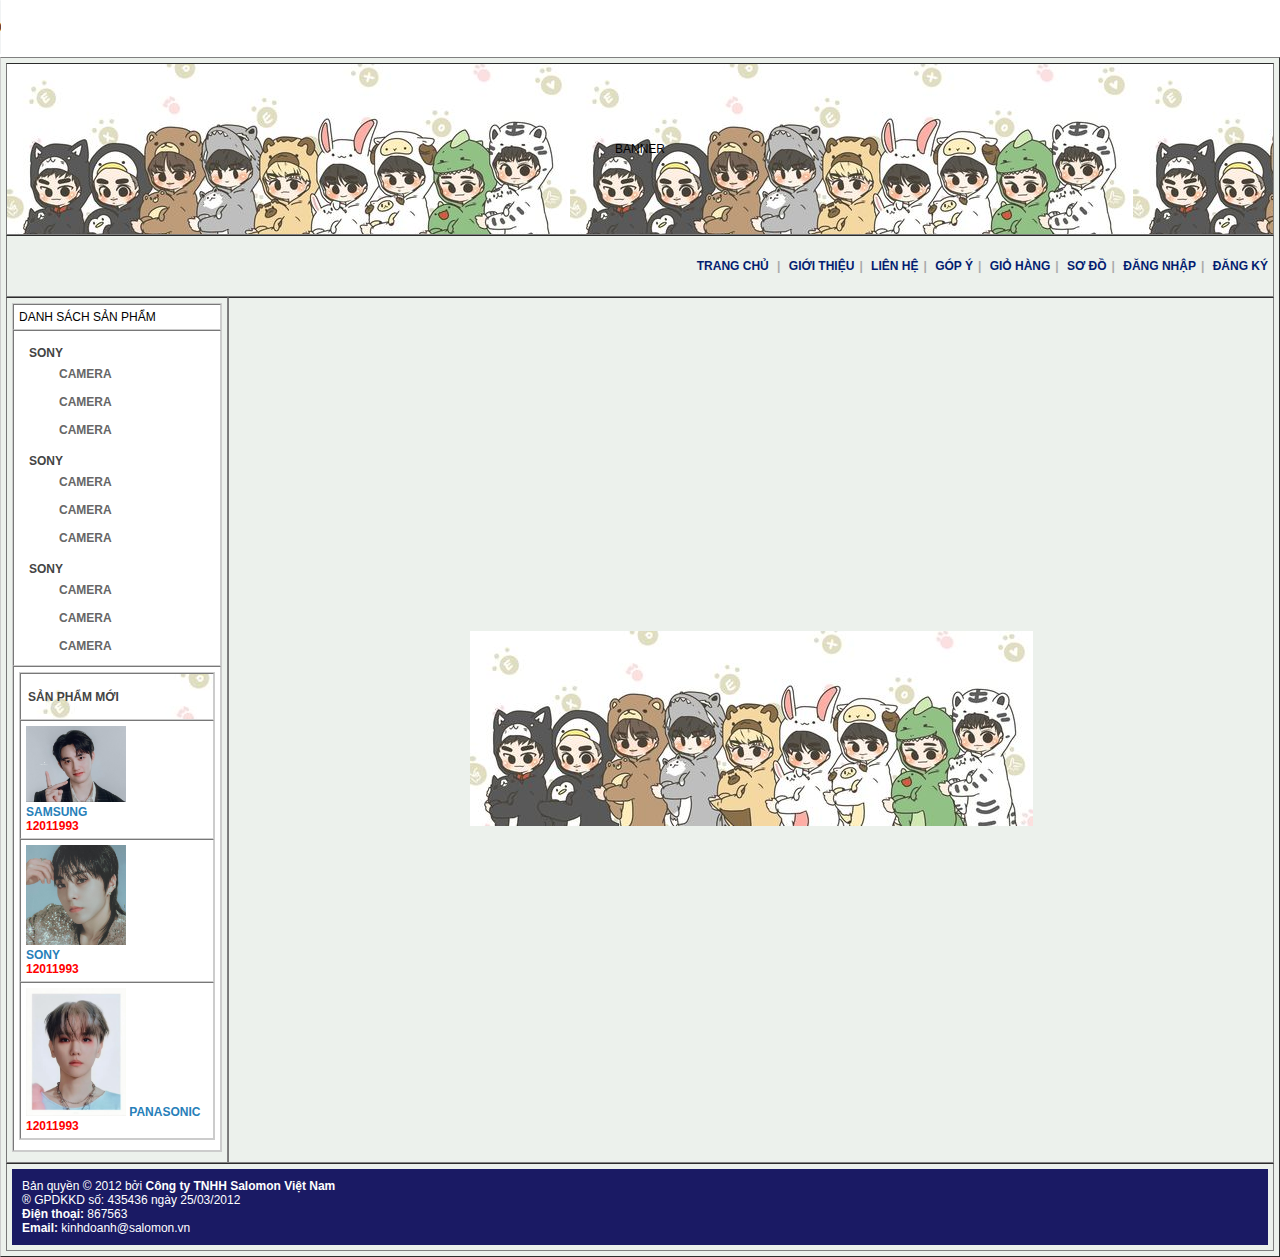
<file: index.html>
<!DOCTYPE html>
<html lang="en">
<head>
    <meta charset="UTF-8">
    <meta http-equiv="X-UA-Compatible" content="IE=edge">
    <meta name="viewport" content="width=device-width, initial-scale=1.0">
    <link rel="stylesheet" href="style.css">
    <title>SALOMON</title>
</head>
<body>
    <audio src="/video/5450721225782.mp3" controls>
        <p>If you are reading this, it is because your browser does not support the audio element.</p>
    </audio>
    <table width="100%" align="center" border="1" cellspacing="0" cellpadding="5" id="skin-container">
        <tr>
            <td colspan="2" align="center" height="180px" valign="middle" id="skin-banner"> BANNER</td>
        </tr>
        <tr>
            <td colspan="2" align="center" height="30" valign="middle" id="skin-menu-ngang">
                <a href="./index.html">TRANG CHỦ</a> <span class="ngan_cach">|</span>
                <a href="/lichsuphattrienn.html">GIỚI THIỆU</a><span class="ngan_cach">|</span>
                <a href="/lienhe.html">LIÊN HỆ</a><span class="ngan_cach">|</span>
                <a href="/gopy.html">GÓP Ý</a><span class="ngan_cach">|</span>
                <a href="./giohang.html">GIỎ HÀNG</a><span class="ngan_cach">|</span>
                <a href="/sodo.html">SƠ ĐỒ</a><span class="ngan_cach">|</span>
                <a href="/dangnhap.html">ĐĂNG NHẬP</a><span class="ngan_cach">|</span>
                <a href="./dangky.html">ĐĂNG KÝ</a>
            </td>
        </tr>
        <tr>
            <td align="center" height="44" valign="top" id="skin-menu-left" width="210PX">
                <table width="210px" border="1" cellpadding="5" cellspacing="0" class="table_container">
                    <tr>
                        <td id="header">DANH SÁCH SẢN PHẨM</td>
                    </tr>
                    <tr>
                        <td valign="top">
                            <ul class="left-menu">
                                <li class="lv1">
                                    <a href="./danhsachsanpham.html">SONY</a>
                                    <ul>
                                        <li class="lv2">
                                            <a href="./danhsachsanpham.html">CAMERA</a>
                                        </li>
                                        <li class="lv2">
                                            <a href="./danhsachsanpham.html">CAMERA</a>
                                        </li>
                                        <li class="lv2">
                                            <a href="./danhsachsanpham.html">CAMERA</a>
                                        </li>
                                    </ul>
                                </li>
                                <li class="lv1">
                                    <a href="./danhsachsanpham.html">SONY</a>
                                    <ul>
                                        <li class="lv2">
                                            <a href="./danhsachsanpham.html">CAMERA</a>
                                        </li>
                                        <li class="lv2">
                                            <a href="./danhsachsanpham.html">CAMERA</a>
                                        </li>
                                        <li class="lv2">
                                            <a href="./danhsachsanpham.html">CAMERA</a>
                                        </li>
                                    </ul>
                                </li>
                                <li class="lv1">
                                    <a href="./danhsachsanpham.html">SONY</a>
                                    <ul>
                                        <li class="lv2">
                                            <a href="./danhsachsanpham.html">CAMERA</a>
                                        </li>
                                        <li class="lv2">
                                            <a href="./danhsachsanpham.html">CAMERA</a>
                                        </li>
                                        <li class="lv2">
                                            <a href="./danhsachsanpham.html">CAMERA</a>
                                        </li>
                                    </ul>
                                </li>
                            </ul>
                        </td>
                    </tr>
                    <tr>
                        <td id="skin-left">
                            <table width="100%" border="1" cellspacing="0" cellpadding="5" class="table_container" >
                                <tr>
                                    <td class="header">SẢN PHẨM MỚI</td>
                                </tr>
                                <tr>
                                    <td class="dsanpham">
                                        <img src="./product-image/1.jpg" alt="" width="100px" > <br>
                                        <span class="tensanpham">SAMSUNG</span><br>
                                        <span class="gia">12011993</span>
                                    </td>
                                </tr>
                                <tr>
                                    <td class="dsanpham">
                                        <img src="./product-image/2.jpg" alt="" width="100px"><br>
                                        <span class="tensanpham">SONY</span><br>
                                        <span class="gia">12011993</span>
                                    </td>
                                </tr>
                                <tr>
                                    <td class="dsanpham">
                                        <img src="./product-image/3.jpg" alt="" width="100px">
                                        <span class="tensanpham">PANASONIC</span><br>
                                        <span class="gia">12011993</span>
                                    </td>
                                </tr>
                            </table>
                        </td>
                    </tr>
                </table>
            </td> 
            <td width="776px" align="center" id="skin-content" valign="center"><img src="./image/noi_dung.jpg" alt=""></td>
        </tr>
        <tr>
            <td colspan="2" align="left" id="skin-footer">
                <p>
                    Bản quyền &copy; 2012 bởi <strong>Công ty TNHH Salomon Việt Nam</strong><br>
                    &reg; GPDKKD số: 435436 ngày 25/03/2012 <br>
                    <strong>Điện thoại: </strong> 867563 <br>
                    <strong>Email: </strong>kinhdoanh@salomon.vn
                </p>
            </td>
        </tr>
    </table>
</body>
</html>
</file>
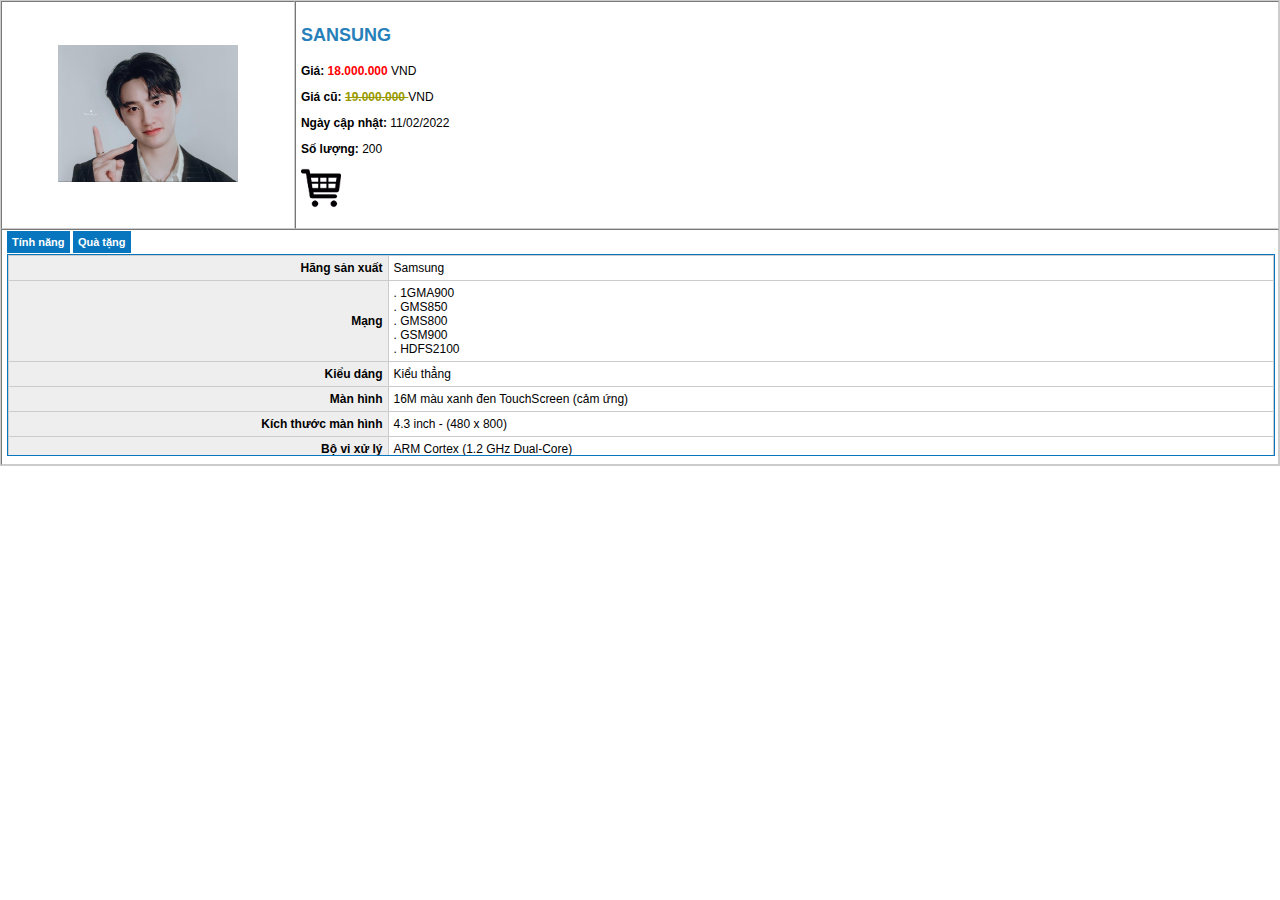
<file: chitietsanpham.html>
<!DOCTYPE html>
<html lang="en">
<head>
    <meta charset="UTF-8">
    <meta name="viewport" content="width=device-width, initial-scale=1.0">
    <title>Chi tiết sản phẩm</title>
    <link rel="stylesheet" href="style.css">
</head>
<body>
    <table width="100%" border="1" cellspacing="0" cellpadding="5" class="table_container">
        <tr>
            <td width="23%" align="center">
                <img src="./product-image/1.jpg" alt="" width="180">
            </td>
            <td>
                <p class="tensp_lon"><strong>SANSUNG</strong></p>
                <p><strong>Giá: </strong>
                <span class="gia">18.000.000 </span>VND</p>
                <p><strong>Giá cũ: </strong><span class="gia_cu">19.000.000 </span>VND</p>
                <p><strong>Ngày cập nhật: </strong>11/02/2022</p>
                <p><strong>Số lượng: </strong>200</p>
                <p><img src="/image/images.png" alt="" width="40"></p>
            </td>
        </tr>
        <tr>
            <td colspan="2">
                <a href="/tinhnang.html" target="frmchitiet" class="lk_tinhnang">Tính năng</a>
                <a href="/quatang.html" target="frmchitiet" class="lk_tinhnang">Quà tặng</a>
                <iframe src="/tinhnang.html" frameborder="0" name="frmchitiet" width="100%" 
                height="200px" class="frame"></iframe>
            </td>
        </tr>
    </table>
</body>
</html>
</file>
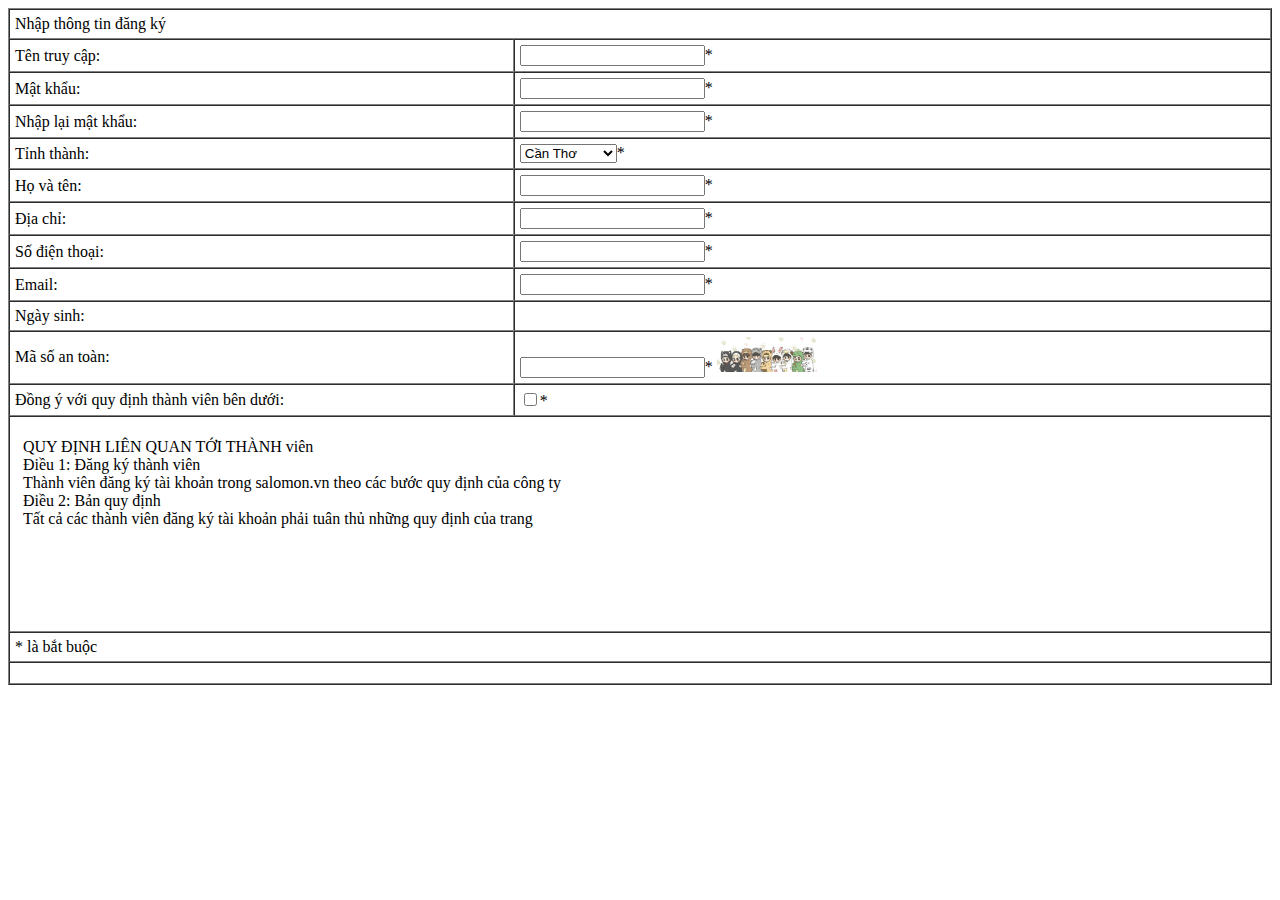
<file: dangky.html>
<!DOCTYPE html>
<html lang="en">
<head>
    <meta charset="UTF-8">
    <meta name="viewport" content="width=device-width, initial-scale=1.0">
    <title>Đăng ký</title>
</head>
<body>
    <form action="" name="frmnhaplieu" id="frmnhaplieu" method="post">
        <table border="1" width="100%" cellspacing="0" cellpadding="5" align="center">
            <tr>
                <td colspan="2">Nhập thông tin đăng ký</td>
            </tr>
            <tr>
                <td width="40%">Tên truy cập:</td>
                <td>
                    <input type="text" name="txdangnhap" id="txdangnhap" maxlength="50">*
                </td>
            </tr>
            <tr>
                <td>Mật khẩu:</td>
                <td>
                    <input type="password" name="txpw" id="txpw" maxlength="100">*
                </td>
            </tr>
            <tr>
                <td>Nhập lại mật khẩu:</td>
                <td><input type="password" name="txpw2" id="txpw2" maxlength="100">*</td>
            </tr>
            <tr>
                <td>Tỉnh thành:</td>
                <td>
                    <select name="select" id="select">
                        <option value="CT">Cần Thơ</option>
                        <option value="HCM">Hồ Chí Minh</option>
                        <option value="...">...</option>
                    </select>*
                </td>
            </tr>
            <tr>
                <td>Họ và tên:</td>
                <td>
                    <input type="text" name="txhovaten" id="txhovaten" maxlength="100">*
                </td>
            </tr>
            <tr>
                <td>Địa chỉ:</td>
                <td>
                    <input type="text" name="txdiachi" id="txdiachi" maxlength="255">*
                </td>
            </tr>
            <tr>
                <td>Số điện thoại:</td>
                <td>
                    <input type="text" name="txsdt" id="txsdt" maxlength="20">*
                </td>
            </tr>
            <tr>
                <td>Email:</td>
                <td>
                    <input type="email" name="email" id="email" maxlength="100">*
                </td>
            </tr>
            <tr>
                <td>Ngày sinh:</td>
                <td>&nbsp;</td>
            </tr>
            <tr>
                <td>Mã số an toàn:</td>
                <td>
                    <input type="text" name="msat" id="msan" maxlength="100">*
                    <img src="./image/noi_dung.jpg" alt="" width="100">
                </td>
            </tr>
            <tr>
                <td>Đồng ý với quy định thành viên bên dưới:</td>
                <td>
                    <input type="checkbox" name="ck" id="ck" value="1">*
                </td>
            </tr>
            <tr>
                <td colspan="2">
                    <iframe src="/quydinhthanhvien.html" frameborder="0" width="100%" height="200px"></iframe>
                </td>
            </tr>
            <tr>
                <td colspan="2">* là bắt buộc</td>
            </tr>
            <tr>
                <td height="10px" colspan="2"></td>
            </tr>
        </table>
    </form>
</body>
</html>
</file>
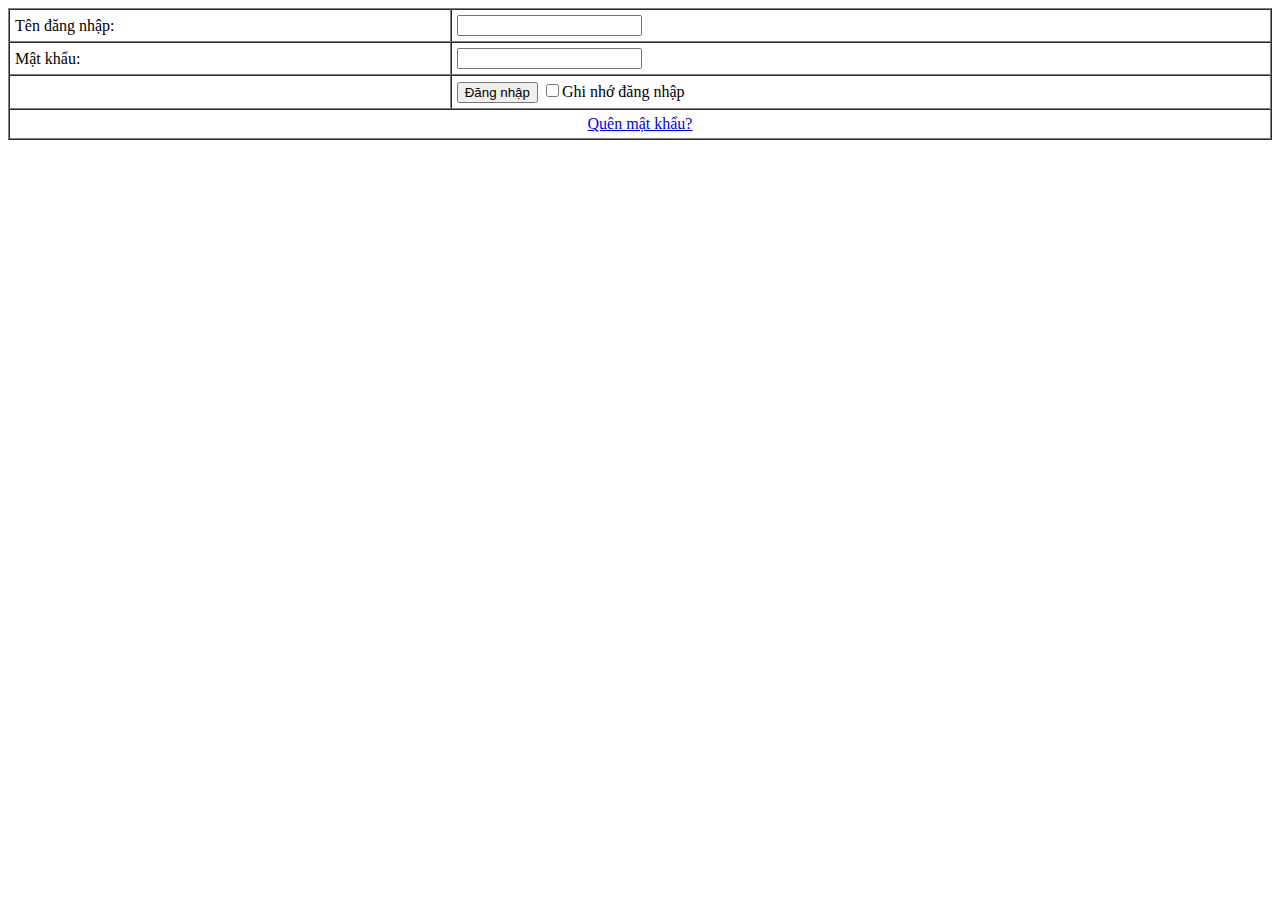
<file: dangnhap.html>
<!DOCTYPE html>
<html lang="en">
<head>
    <meta charset="UTF-8">
    <meta name="viewport" content="width=device-width, initial-scale=1.0">
    <title>Đăng nhập</title>
    <script src="./script.js"></script>
</head>
<body>
    <form action="" method="post" id="frmnhaplieu" name="frmnhaplieu">
        <table border="1" width="100%" cellspacing="0" cellpadding="5">
            <tr>
                <td width="35%">Tên đăng nhập:</td>
                <td><input type="text" name="txusername" id="txusername"></td>
            </tr>
            <tr>
                <td>Mật khẩu:</td>
                <td><input type="password" name="txpassw" id="txpassw">
                </td>
            </tr>
            <tr>
                <td>&nbsp;</td>
                <td>
                    <input type="submit" value="Đăng nhập" name="btnlogn" id="btnlogin" onclick="login()">
                    <input type="checkbox" name="ckremember" id="ckremember" value="1">Ghi nhớ đăng nhập
                </td>
            </tr>
            <tr>
                <td colspan="2" align="center"><a href="#">Quên mật khẩu?</a></td>
            </tr>
        </table>
    </form>
</body>
</html>
</file>
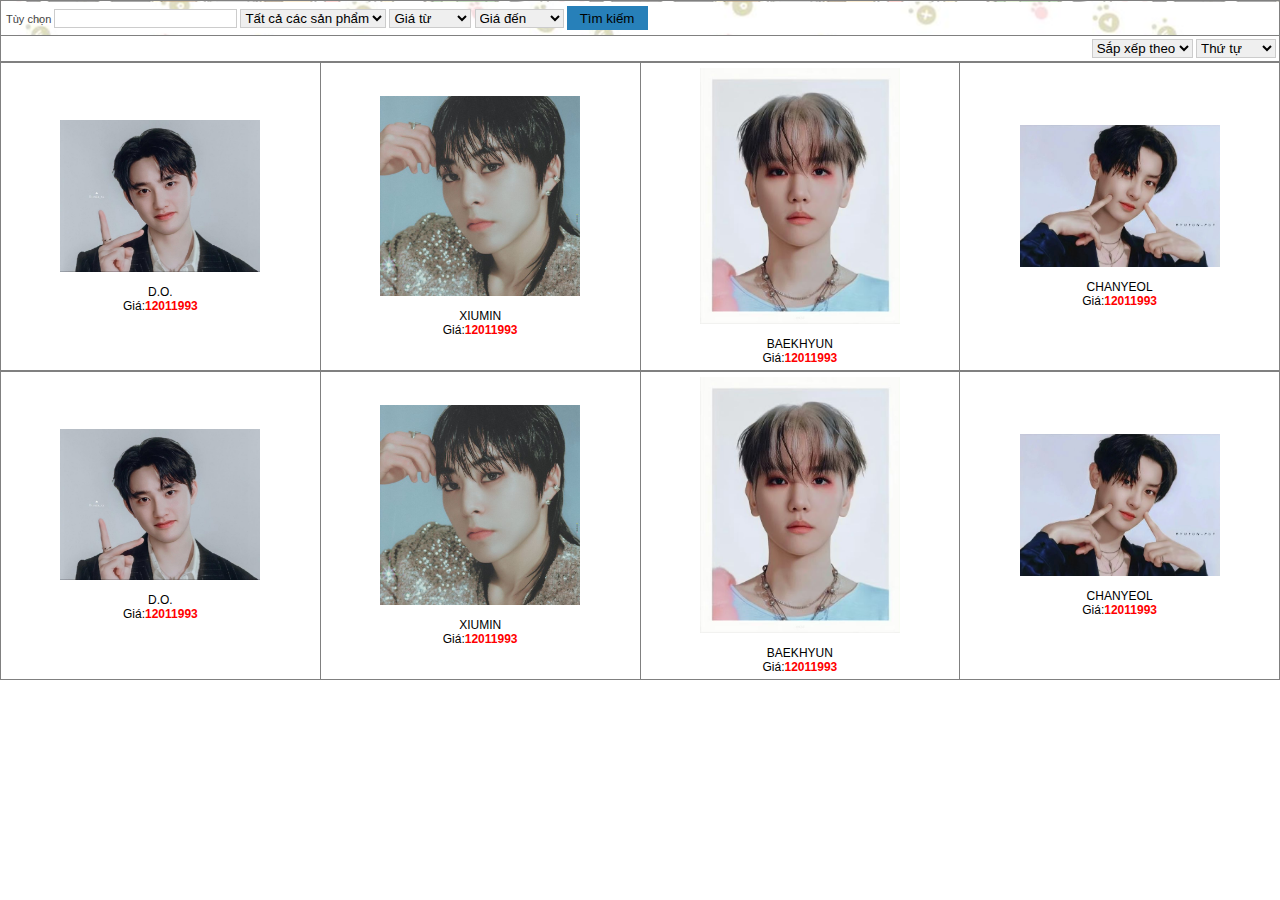
<file: danhsachsanpham.html>
<!DOCTYPE html>
<html lang="en">
<head>
    <meta charset="UTF-8">
    <meta name="viewport" content="width=device-width, initial-scale=1.0">
    <title>Danh sách sản phẩm</title>
    <link rel="stylesheet" href="style.css">
    <script src="./script.js"></script>
</head>
<body>
    <table border="1" cellpadding="5" cellspacing="0" width="100%" class="table_sp">
        <tr>
            <td class="tim_kiem" colspan="" rowspan="">
                <form action="" method="post" name="ifrnhaplieu" id="frmnhaplieu">
                    Tùy chọn <input type="text" name="txt_tuychon" id="txt_tuychon">
                    <select name="sl_hang" id="sl_hang">
                        <option>Tất cả các sản phẩm</option>
                        <option value="do">D.O.</option>
                        <option value="chen">Chen</option>
                        <option value="baek">BAEKHYUN</option>
                        <option value="chan">CHANYEOL</option>
                    </select>
                    <select name="gia_tu" id="gia_tu">
                        <option>Giá từ</option>
                        <option value="3">3.000.000</option>
                        <option value="5">5.000.000</option>
                        <option value="7">7.000.000</option>
                    </select>
                    <select name="gia_den" id="gia_den">
                        <option>Giá đến</option>
                        <option value="6">6.000.000</option>
                        <option value="9">9.000.000</option>
                        <option value="10">10.000.000</option>
                    </select>
                    <input type="submit" value="Tìm kiếm" name="btn_search" id="btn_search" class="btn_search" onclick="search()">
                </form>
            </td>
        </tr>
        <tr>
            <td colspan="4" class="sap_xep">
                <form action="" id="form2" name="form2" method="post">
                    <select name="sap_xep_theo" id="">
                        <option>Sắp xếp theo</option>
                        <option value="gia">Giá</option>
                        <option value="ten">Tên</option>
                        <option value="nhasx">Nhà sản xuất</option>
                    </select>
                    <select name="thu_tu" id="">
                        <option>Thứ tự</option>
                        <option value="tang">Tăng dần</option>
                        <option value="giam">Giảm dần</option>
                    </select>
                </form>
            </td>
        </tr>
    </table>
    <table border="1" cellpadding="5" cellspacing="0" width="100%" class="table_sp">
        <tr>
            <td class="sanpham"><a href="./chitietsanpham.html"><img src="/product-image/1.jpg" alt="" width="200px"></a><br>
                <span class="ten_sp">D.O. </span><br> 
                Giá:<span class="gia">12011993</span>
            </td>
            <td class="sanpham"><a href="./chitietsanpham.html"><img src="/product-image/2.jpg" alt="" width="200px"></a><br>
                <span class="ten_sp">XIUMIN </span><br> 
                Giá:<span class="gia">12011993</span>
            </td>
            <td class="sanpham"><a href="./chitietsanpham.html"><img src="/product-image/3.jpg" alt="" width="200px"></a><br>
                <span class="ten_sp">BAEKHYUN </span><br> 
                Giá:<span class="gia">12011993</span>
            </td>
            <td class="sanpham"><a href="./chitietsanpham.html"><img src="/product-image/4.jpg" alt="" width="200px"></a><br>
                <span class="ten_sp">CHANYEOL</span><br> 
                Giá:<span class="gia">12011993</span>
            </td>
        </tr>

    </table>
    <table border="1" cellpadding="5" cellspacing="0" width="100%" class="table_sp">
        <tr>
            <td class="sanpham"><a href="./chitietsanpham.html"><img src="/product-image/1.jpg" alt="" width="200px"></a><br>
                <span class="ten_sp">D.O. </span><br> 
                Giá:<span class="gia">12011993</span>
            </td>
            <td class="sanpham"><a href="./chitietsanpham.html"><img src="/product-image/2.jpg" alt="" width="200px"></a><br>
                <span class="ten_sp">XIUMIN </span><br> 
                Giá:<span class="gia">12011993</span>
            </td>
            <td class="sanpham"><a href="./chitietsanpham.html"><img src="/product-image/3.jpg" alt="" width="200px"></a><br>
                <span class="ten_sp">BAEKHYUN </span><br> 
                Giá:<span class="gia">12011993</span>
            </td>
            <td class="sanpham"><a href="./chitietsanpham.html"><img src="/product-image/4.jpg" alt="" width="200px"></a><br>
                <span class="ten_sp">CHANYEOL</span><br> 
                Giá:<span class="gia">12011993</span>
            </td>
        </tr>

    </table>
</body>
</html>
</file>
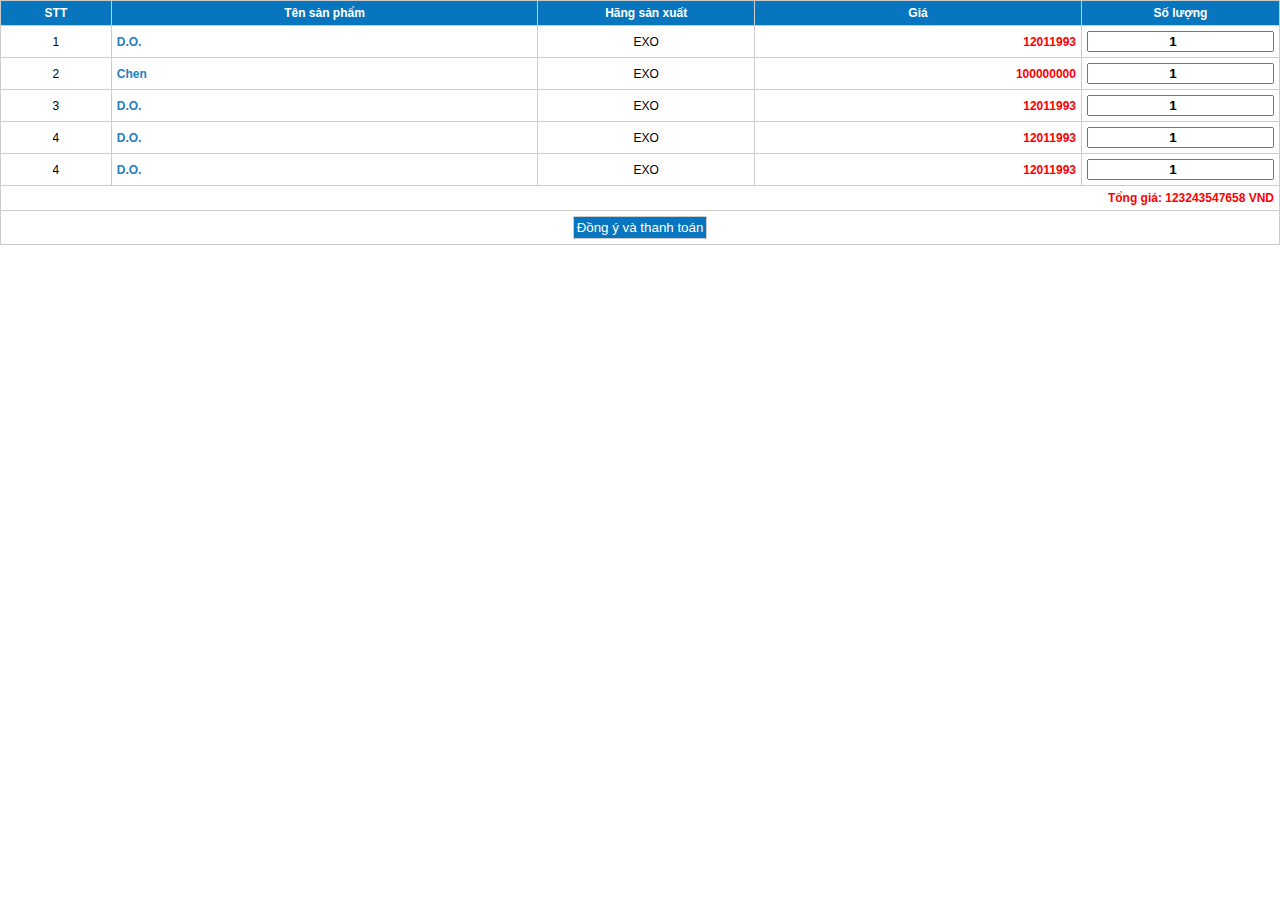
<file: giohang.html>
<!DOCTYPE html>
<html lang="en">
<head>
    <meta charset="UTF-8">
    <meta name="viewport" content="width=device-width, initial-scale=1.0">
    <title>Giỏ hàng</title>
    <link rel="stylesheet" href="./style.css">
    <script src="./script.js"></script>
</head>
<body>
    <form action="" id="frmnhaplieu" method="post" name="frmnhaplieu">
        <table width="100%" border="1" cellspacing="0" cellpadding="5" class="table_data">
            <tr>
                <th>STT</th>
                <th>Tên sản phẩm</th>
                <th>Hãng sản xuất</th>
                <th>Giá</th>
                <th>Số lượng</th>
            </tr>
            <tr>
                <td align="center" class="cot_stt">1</td>
                <td class="cot_sp">D.O.</td>
                <td class="cot_hsx">EXO</td>
                <td class="cot_gia">12011993</td>
                <td class="cot_slg">
                    <input type="number" name="sl" id="sl" value="1" size="5">
                </td>
            </tr>
            <tr>
                <td align="center" class="cot_stt">2</td>
                <td class="cot_sp">Chen</td>
                <td class="cot_hsx">EXO</td>
                <td class="cot_gia">100000000</td>
                <td class="cot_slg">
                    <input type="number" name="sl1" id="sl1" value="1" size="5">
                </td>
            </tr>
            <tr>
                <td align="center" class="cot_stt">3</td>
                <td class="cot_sp">D.O.</td>
                <td class="cot_hsx">EXO</td>
                <td class="cot_gia">12011993</td>
                <td class="cot_slg">
                    <input type="number" name="sl2" id="sl2" value="1" size="5">
                </td>
            </tr>
            <tr>
                <td align="center" class="cot_stt">4</td>
                <td class="cot_sp">D.O.</td>
                <td class="cot_hsx">EXO</td>
                <td class="cot_gia">12011993</td>
                <td class="cot_slg">
                    <input type="number" name="sl3" id="sl3" value="1" size="5">
                </td>
            </tr>
            <tr>
                <td align="center" class="cot_stt">4</td>
                <td class="cot_sp">D.O.</td>
                <td class="cot_hsx">EXO</td>
                <td class="cot_gia">12011993</td>
                <td class="cot_slg">
                    <input type="number" name="sl4" id="sl4" value="1" size="5">
                </td>
            </tr>
            <tr>
                <td colspan="5" align="right" class="gia">Tổng giá: <span>123243547658 VND</span></td>
            </tr>
            <tr>
                <td colspan="5" align="center">
                    <input type="submit" value="Đồng ý và thanh toán" id="btnsub" name="btnsub" class="input_btn" onclick="checkout()">
                </td>
            </tr>
        </table>
    </form>
</body>
</html>
</file>
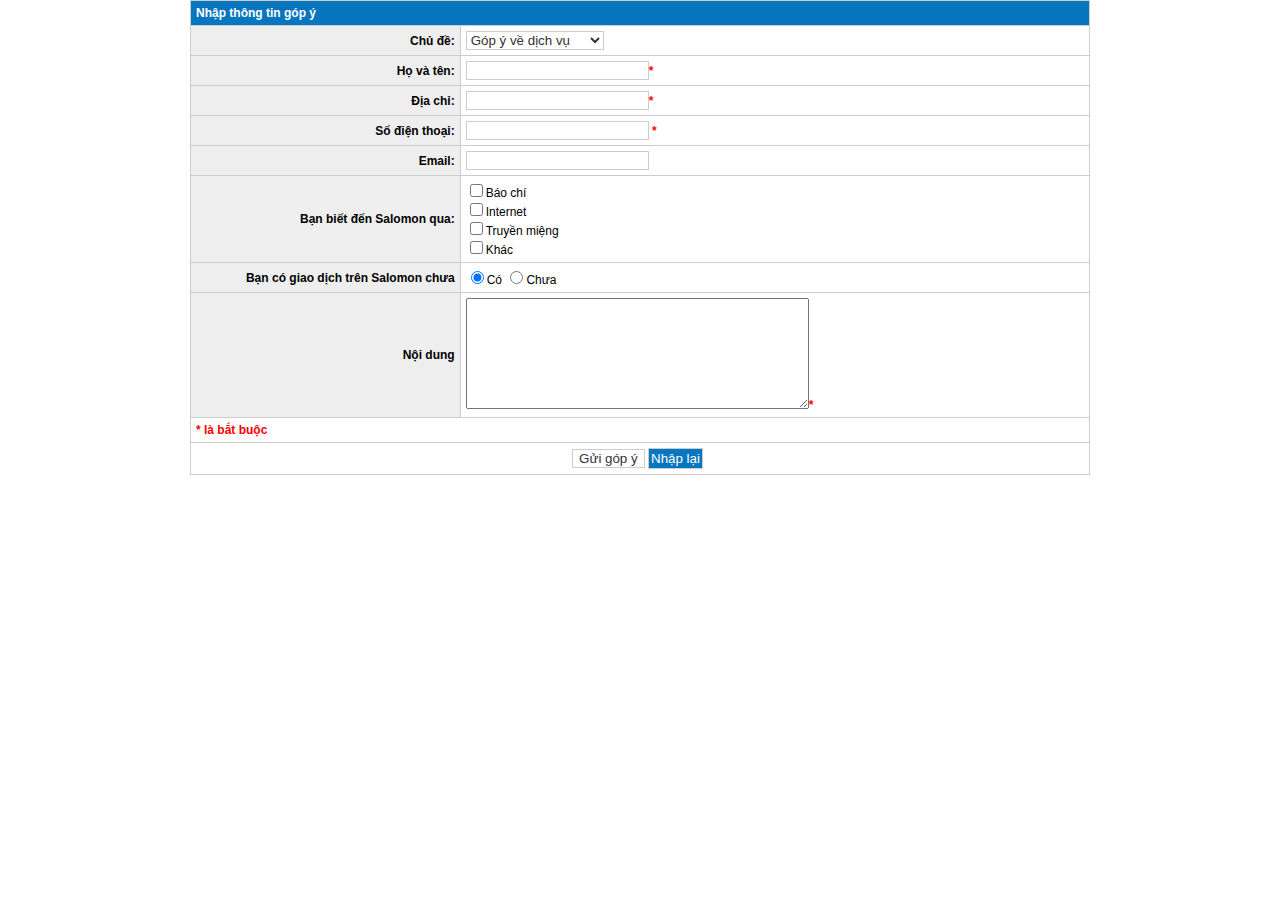
<file: gopy.html>
<!DOCTYPE html>
<html lang="en">
<head>
    <meta charset="UTF-8">
    <meta name="viewport" content="width=device-width, initial-scale=1.0">
    <title>Góp ý</title>
    <link rel="stylesheet" href="style.css">
    <script src="./script.js"></script>
</head>
<body>
    <form action="gopy.html" id="form_nhaplieu" name="form_nhaplieu" method="post">
        <table border="1" width="900px" cellspacing="0" cellpadding="5" align="center" class="table_form">
            <tr>
                <td colspan="2" class="tieu_de">Nhập thông tin góp ý</td>
            </tr>
            <tr>
                <td width="250px" class="left"><label for="chude" >Chủ đề:</label></td>
                <td class="right">
                    <select name="slchude" id="slchude">
                        <option value="dichvu">Góp ý về dịch vụ</option>
                        <option value="website">Góp ý về website</option>
                        <option value="sanpham">Góp ý về sản phẩm</option>
                        <option value="khac">Góp ý khác</option>
                    </select>
                </td>
            </tr>
            <tr>
                <td width="250px" class="left"><label for="hovaten" >Họ và tên:</label></td>
                <td class="right"><input type="text" name="hovaten" id="hovaten"><label for="batbuoc" id="batbuoc">*</label></td>
            </tr>
            <tr>
                <td width="250px" class="left"><label for="diachi">Địa chỉ:</label></td>
                <td class="right"><input type="text" name="diachi" id="diachi"><label for="batbuoc" id="batbuoc">*</label></td>
            </tr>
            <tr>
                <td width="250px" class="left"><label for="dienthoai">Số điện thoại:</label></td>
                <td class="right"><input type="number" name="dienthoai" id="dienthoai"><label for="batbuoc" id="batbuoc">
                    *</label></td>
            </tr>
            <tr>
                <td width="250px" class="left"><label for="email">Email:</label></td>
                <td class="right"><input type="email" name="email" id="email" maxlength="100"></td>
            </tr>
            <tr>
                <td width="250px" class="left"><label for="bietdenqua">Bạn biết đến Salomon qua:</label></td>
                <td class="right">
                    <input type="checkbox" name="baochi" id="baochi" value="baochi"><label for="baochi">Báo chí</label><br>
                    <input type="checkbox" name="internet" id="internet" value="internet"><label for="internet">Internet</label><br>
                    <input type="checkbox" name="truyenm" id="truyenm" value="truyenm"><label for="truyenm">Truyền miệng</label><br>
                    <input type="checkbox" name="khac" id="khac" value="khac"><label for="khac">Khác</label><br>
                </td>
            </tr>
            <tr>
                <td class="left"><label for="giaodich">Bạn có giao dịch trên Salomon chưa</label></td>
                <td class="right">
                    <input type="radio" name="giaodich" id="giaodich" value="co" checked><label for="Co">Có</label>
                    <input type="radio" name="giaodich" id="giaodich" value="chua"><label for="Chưa">Chưa</label>
                </td>
            </tr>
            <tr>
                <td width="250px" class="left">Nội dung</td>
                <td class="right"><textarea name="noidung" id="noidung" cols="40" rows="7"></textarea><label for="batbuoc" id="batbuoc">*</label></td>
            </tr>
            <tr>
                <td colspan="2" align="left">
                    <label for="labb" id="batbuoc">* là bắt buộc</label>
                </td>
            </tr>
            <tr>
                <td height="10px" colspan="2" align="center" class="bottom"><input type="submit" name="btnsubmit" 
                    id="btnsubmit" value="Gửi góp ý" onclick="checkFeedback()">
                    <input type="reset" name="btnreset" id="btnreset" value="Nhập lại" class="button">
                </td>
            </tr>
        </table>
    </form>
</body>
</html>
</file>
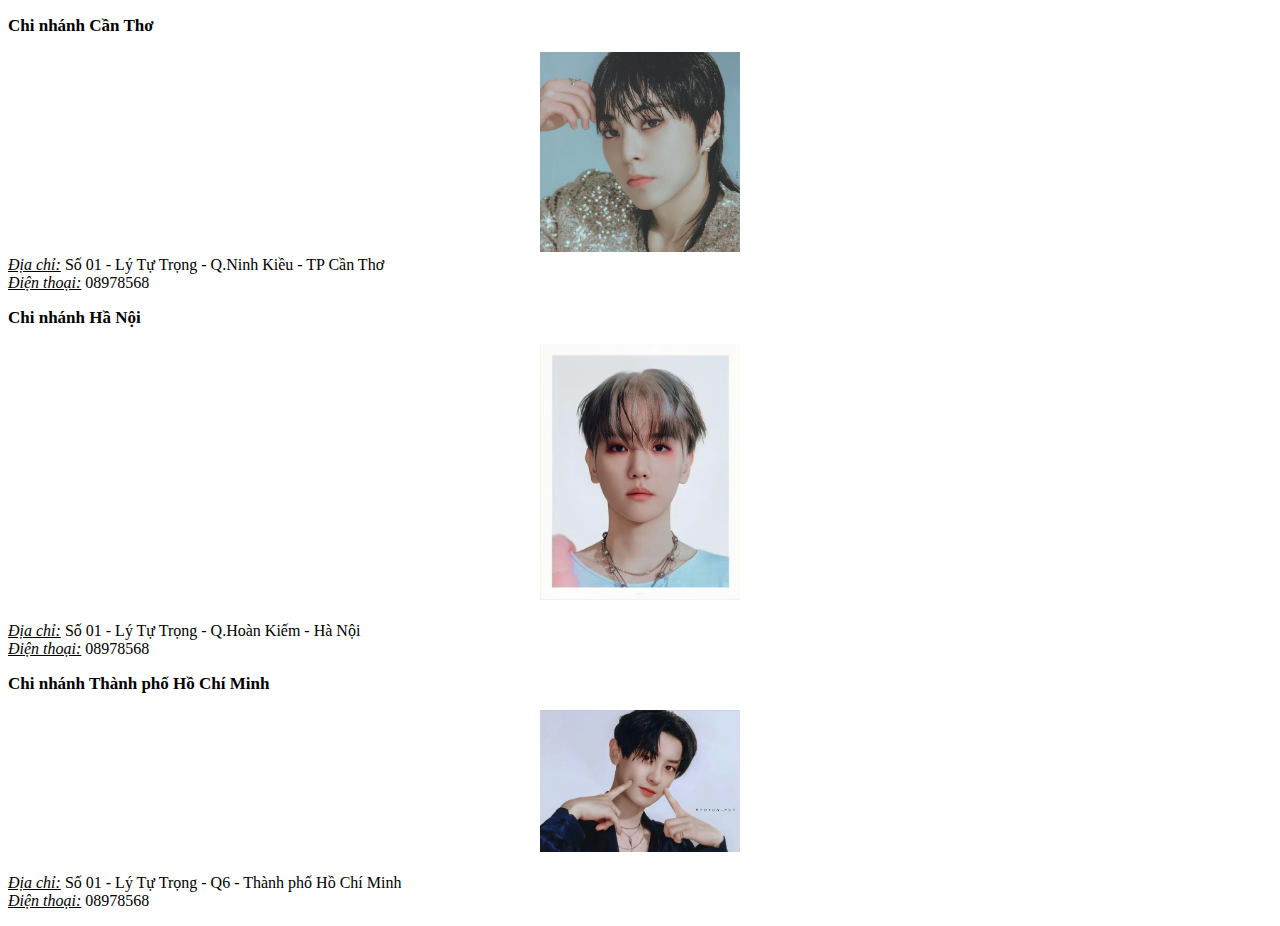
<file: hethongchinhanh.html>
<!DOCTYPE html>
<html lang="en">
<head>
    <meta charset="UTF-8">
    <meta name="viewport" content="width=device-width, initial-scale=1.0">
    <title>Hệ thống chi nhanh</title>
    <style type="text/css">
        .tenchinhanh{
            font-weight: bold;
            font-size: 17px;
        }
    </style>
</head>
<body>
    <p>
        <span class="tenchinhanh"><b>Chi nhánh Cần Thơ</b> <br></span>
        <div align="center">
            <img src="/product-image/2.jpg" alt="" width="200px"> <br>
        </div>
        <i><u>Địa chỉ:</u> </i> Số 01 - Lý Tự Trọng - Q.Ninh Kiều - TP Cần Thơ <br>
        <i><u>Điện thoại:</u> </i> 08978568 <br>
    </p>
    <p>
        <span class="tenchinhanh"><b>Chi nhánh Hầ Nội</b></span> 
        <div align="center">
            <img src="/product-image/3.jpg" alt="" width="200px"> <br>
        </div><br>
        <i><u>Địa chỉ:</u> </i> Số 01 - Lý Tự Trọng - Q.Hoàn Kiếm - Hà Nội<br>
        <i><u>Điện thoại:</u> </i> 08978568 <br>
    </p>
    <p>
        <span class="tenchinhanh"><b>Chi nhánh Thành phố Hồ Chí Minh</b> </span>
        <div align="center">
            <img src="/product-image/4.jpg" alt="" width="200px"> <br>
        </div><br>
        <i><u>Địa chỉ:</u> </i> Số 01 - Lý Tự Trọng - Q6 - Thành phố Hồ Chí Minh <br>
        <i><u>Điện thoại:</u> </i> 08978568 <br>
    </p>
</body>
</html>
</file>
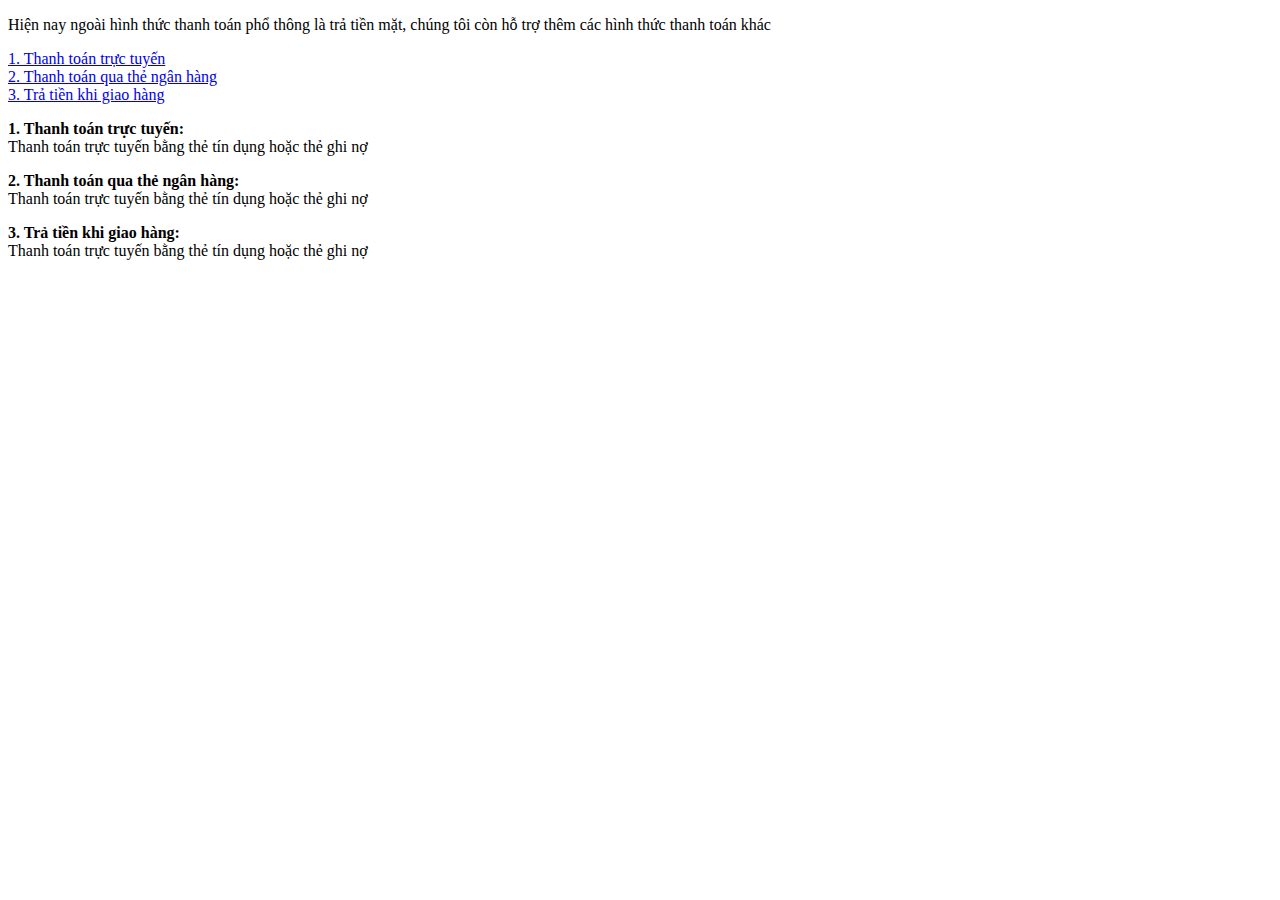
<file: hinhthucthanhtoan.html>
<!DOCTYPE html>
<html lang="en">
<head>
    <meta charset="UTF-8">
    <meta name="viewport" content="width=device-width, initial-scale=1.0">
    <title>Hình Thức Thanh Toán</title>
</head>
<body>
    <p>
        Hiện nay ngoài hình thức thanh toán phổ thông là trả tiền mặt, 
        chúng tôi còn hỗ trợ thêm các hình thức thanh toán khác
    </p>
    <p>    
        <a href="hinhthucthanhtoan.html#vitri1">1. Thanh toán trực tuyến</a> <br>
        <a href="hinhthucthanhtoan.html#vitri2">2. Thanh toán qua thẻ ngân hàng</a> <br>
        <a href="hinhthucthanhtoan.html#vitri3">3. Trả tiền khi giao hàng</a>
    </p>
    <p>
        <a name = "vitri1"><strong>1. Thanh toán trực tuyến:</strong> <br>
            Thanh toán trực tuyến bằng thẻ tín dụng hoặc thẻ ghi nợ
        </a>
    </p>
    <p>
        <a name = "vitri2"><strong>2. Thanh toán qua thẻ ngân hàng:</strong> <br>
            Thanh toán trực tuyến bằng thẻ tín dụng hoặc thẻ ghi nợ
        </a>
    </p>
    <p>
        <a name = "vitri3"><strong>3. Trả tiền khi giao hàng:</strong> <br>
            Thanh toán trực tuyến bằng thẻ tín dụng hoặc thẻ ghi nợ
        </a>
    </p>
</body>
</html>
</file>
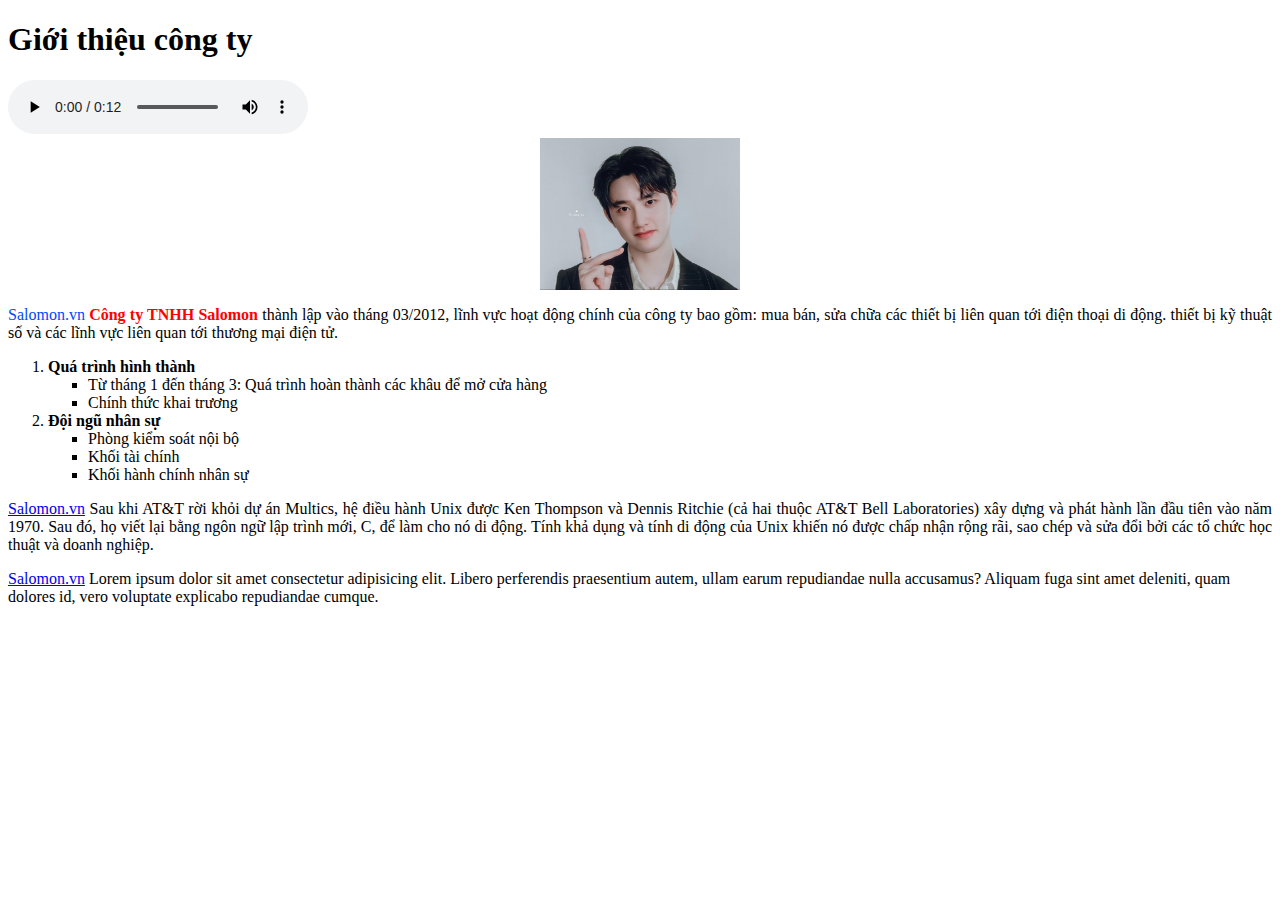
<file: lichsuphattrienn.html>
<!DOCTYPE html>
<html lang="en">
<head>
    <meta charset="UTF-8">
    <meta name="viewport" content="width=device-width, initial-scale=1.0">
    <title>Lịch sử phát triển</title>
</head>
<body>
    <h1>Giới thiệu công ty</h1>
    <audio src="/video/5450721225782.mp3" controls>
        <p>If you are reading this, it is because your browser does not support the audio element.</p>
    </audio>
    <div style="text-align: center;">
        <img src="./image/1.jpg" alt="" width="200px" style="vertical-align:bottom">
    </div>
    <p style = "text-align: justify;">
        <a href="newbiz.html" style="text-decoration: none; color:rgb(0, 72, 255)">Salomon.vn</a>
        <span style="color: red; font-weight:bold">Công ty TNHH Salomon</span> thành lập vào tháng 03/2012, lĩnh vực hoạt động chính của công ty bao gồm: mua
        bán, sửa chữa các thiết bị liên quan tới điện thoại di động. thiết bị kỹ thuật số và các lĩnh vực liên
        quan tới thương mại điện tử.
    </p>
    <ol start="1" type="1">
        <li><b>Quá trình hình thành </b>
            <ul type ="square">
                <li>Từ tháng 1 đến tháng 3: Quá trình hoàn thành các khâu để mở cửa hàng</li>
                <li>Chính thức khai trương</li>
            </ul>    
        </li>
        <li><b>Đội ngũ nhân sự</b>
            <ul type="square">
                <li>Phòng kiểm soát nội bộ</li>
                <li>Khối tài chính</li>
                <li>Khối hành chính nhân sự</li>
            </ul>
        </li>
    </ol>
    <p style="text-align: justify;">
        <a href="newbiz.html">Salomon.vn</a>
        Sau khi AT&T rời khỏi dự án Multics, hệ điều hành Unix được Ken Thompson và Dennis Ritchie
        (cả hai thuộc AT&T Bell Laboratories) xây dựng và phát hành lần đầu tiên vào năm 1970. Sau đó, 
        họ viết lại bằng ngôn ngữ lập trình mới, C, để làm cho nó di động. Tính khả dụng và tính di động của 
        Unix khiến nó được
        chấp nhận rộng rãi, sao chép và sửa đổi bởi các tổ chức học thuật và doanh nghiệp.
    </p>
    <p>
        <a href="newbiz.html">Salomon.vn</a>
        Lorem ipsum dolor sit amet consectetur adipisicing elit. Libero perferendis praesentium autem, ullam 
        earum repudiandae nulla accusamus? Aliquam fuga sint amet deleniti, quam dolores id, vero voluptate 
        explicabo repudiandae cumque.
    </p>
</body>
</html>
</file>
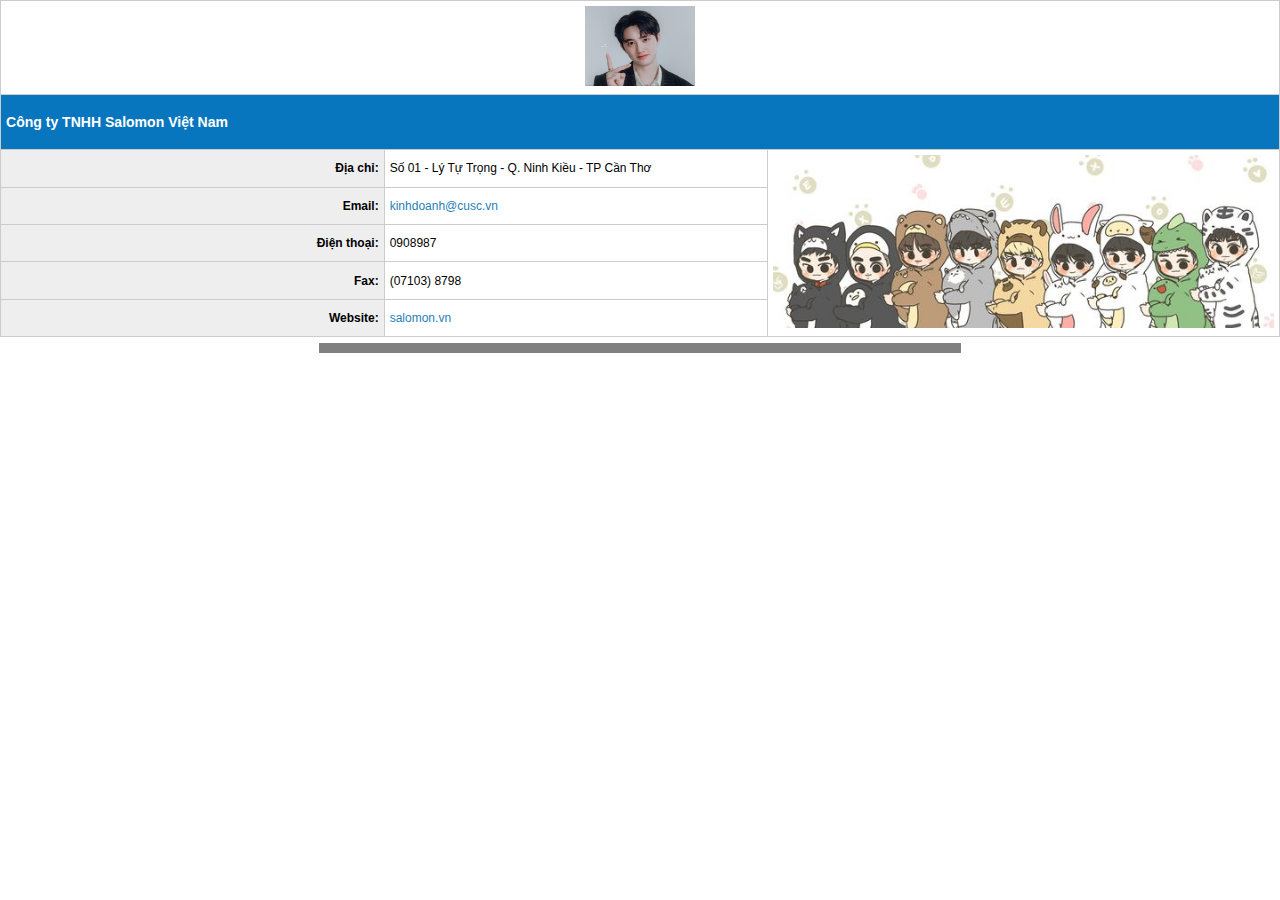
<file: lienhe.html>
<!DOCTYPE html>
<html lang="en">
<head>
    <meta charset="UTF-8">
    <meta name="viewport" content="width=device-width, initial-scale=1.0", Web bán hàng trực tuyến, Cần Thơ>
    <title>Thông tin liên hệ</title>
    <link rel="stylesheet" href="style.css">
</head>
<body>
    <table width="100%" border="1" cellspacing ="0" cellpadding="5" class="table_form"> 
        <tr>
            <td colspan="3" align="center"><img src="./image/1.jpg" alt="" width="110" height="80">
            </td>
        </tr>
        <tr>
            <td colspan="3" class="tieu_de"><h3>Công ty TNHH Salomon Việt Nam</h3></td>
        </tr>
        <tr>
            <td class="left">Địa chỉ:</td>
            <td width="30%"> Số 01 - Lý Tự Trọng - Q. Ninh Kiều - TP Cần Thơ </td>
            <td rowspan="6"><img src="./image/noi_dung.jpg" alt="" width="100%"></td>
        </tr>
        <tr>
            <td class="left">Email:</td>
            <td> <a href="mailto:kinhdoanh@cusc.vn"> kinhdoanh@cusc.vn </a></td>
        </tr>
        <tr>
            <td class="left">Điện thoại:</td>
            <td>0908987</td>
        </tr>
        <tr>
            <td class="left">Fax:</td>
            <td>(07103) 8798</td>
        </tr>
        <tr>
            <td class="left">Website:</td>
            <td><a href="http://salomon.vn">salomon.vn</a></td>
        </tr>
    </table>
    <hr align="center", noshade="noshade", size="10px", width="50%">
</body>
</html>
</file>
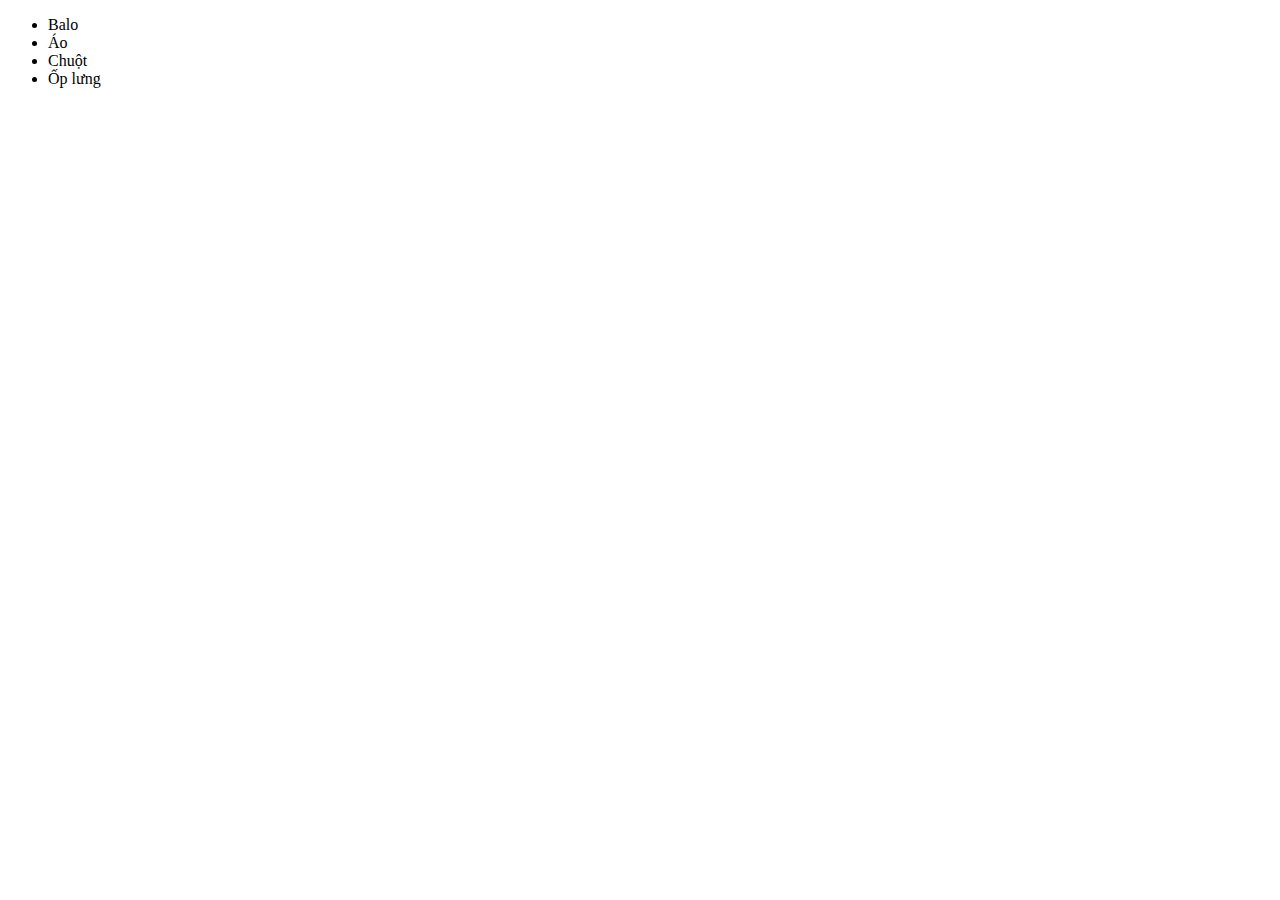
<file: quatang.html>
<!DOCTYPE html>
<html lang="en">
<head>
    <meta charset="UTF-8">
    <meta name="viewport" content="width=device-width, initial-scale=1.0">
    <title>Quà tặng</title>
</head>
<body>
    <ul>
        <li>Balo</li>
        <li>Áo</li>
        <li>Chuột</li>
        <li>Ốp lưng</li>
    </ul>
</body>
</html>
</file>
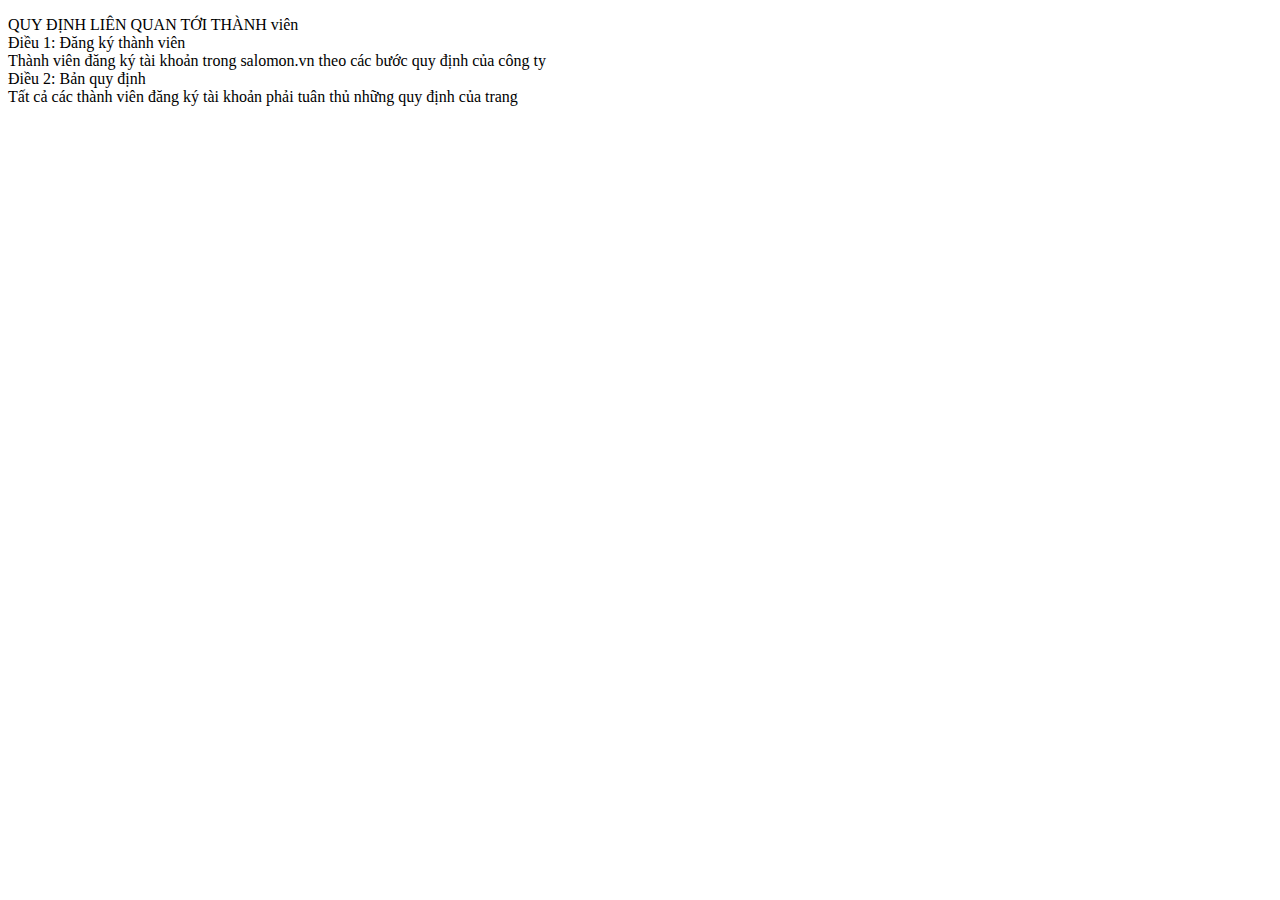
<file: quydinhthanhvien.html>
<!DOCTYPE html>
<html lang="en">
<head>
    <meta charset="UTF-8">
    <meta name="viewport" content="width=device-width, initial-scale=1.0">
    <title>Quy định thành viên</title>
</head>
<body>
    <p>QUY ĐỊNH LIÊN QUAN TỚI THÀNH viên <br>
        Điều 1: Đăng ký thành viên <br>
        Thành viên đăng ký tài khoản trong salomon.vn theo các bước quy định của công ty <br>
        Điều 2: Bản quy định <br>
        Tất cả các thành viên đăng ký tài khoản phải tuân thủ những quy định của trang <br>
        
    </p>
</body>
</html>
</file>
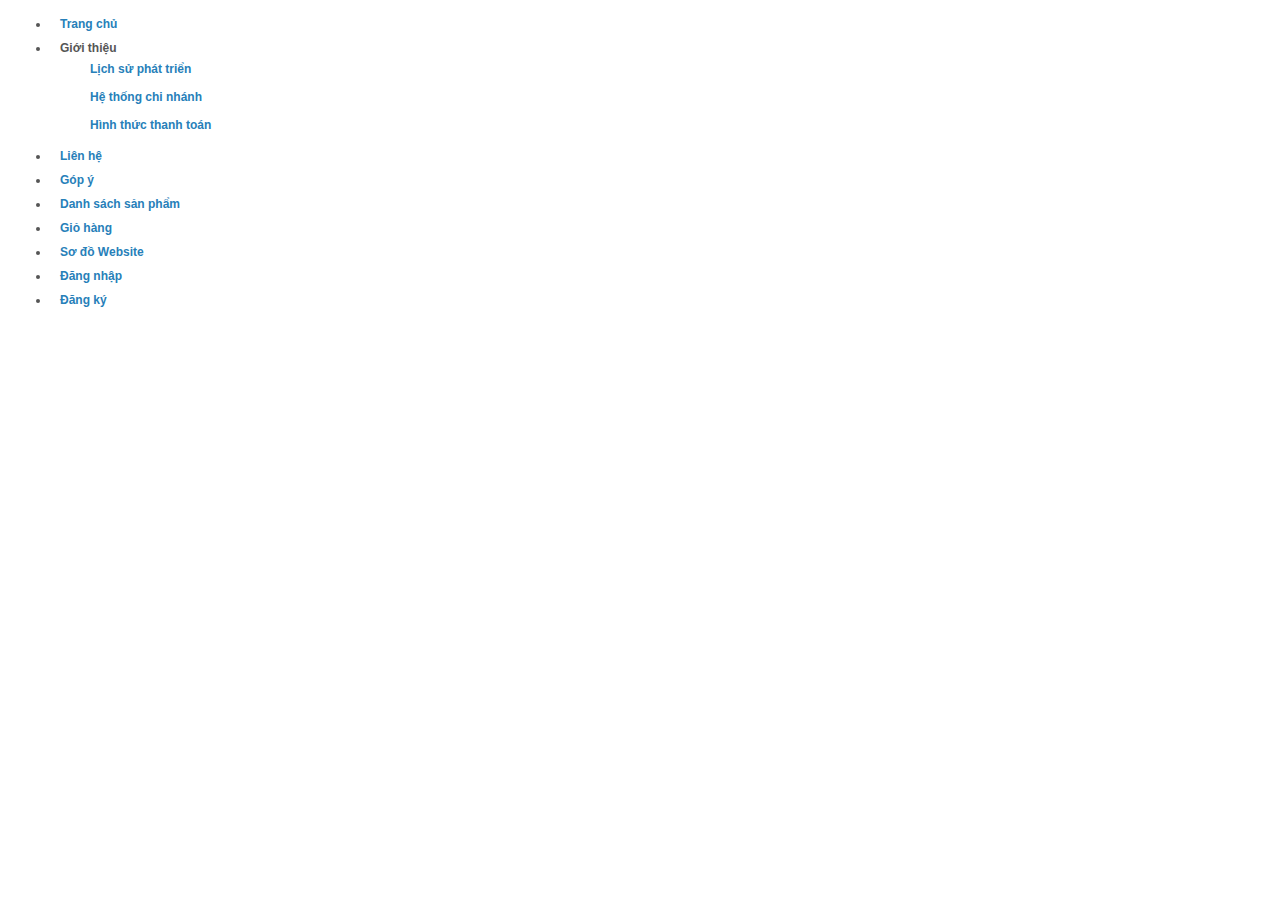
<file: sodo.html>
<!DOCTYPE html>
<html lang="en">
<head>
    <meta charset="UTF-8">
    <meta name="viewport" content="width=device-width, initial-scale=1.0">
    <title>Sơ đồ</title>
    <link rel="stylesheet" href="style.css">
</head>
<body>
    <ul class="so_do">
        <li class="lv1"><a href="./index.html">Trang chủ</a></li>
        <li class="lv1">Giới thiệu
            <ul type = "circle">
                <li class="lv2"><a href="./lichsuphattrienn.html">Lịch sử phát triển</a></li>
                <li class="lv2"><a href="./hethongchinhanh.html">Hệ thống chi nhánh</a></li>
                <li class="lv2"><a href="./hinhthucthanhtoan.html">Hình thức thanh toán</a></li>
            </ul>
        </li>
        <li class="lv1"><a href="./lienhe.html">Liên hệ</a></li>
        <li class="lv1"><a href="./gopy.html">Góp ý</a></li>
        <li class="lv1" ><a href="./danhsachsanpham.html">Danh sách sản phẩm</a></li>
        <li class="lv1"><a href="./giohang.html"> Giỏ hàng</a></li>
        <li class="lv1"><a href="./sodo.html">Sơ đồ Website</a></li>
        <li class="lv1"><a href="./dangnhap.html">Đăng nhập</a></li>
        <li class="lv1"><a href="./dangky.html">Đăng ký</a></li>
    </ul>
</body>
</html>
</file>
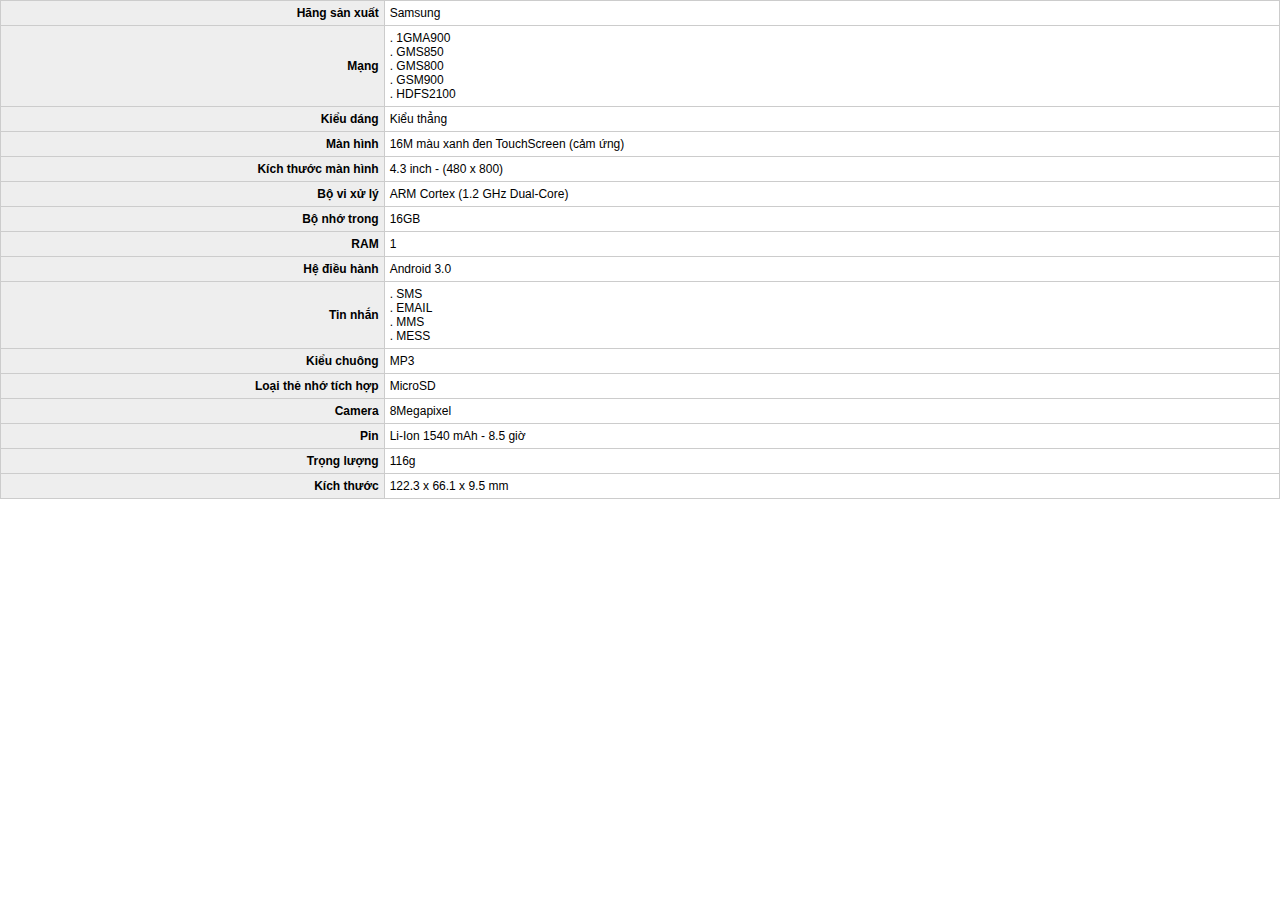
<file: tinhnang.html>
<!DOCTYPE html>
<html lang="en">
<head>
    <meta charset="UTF-8">
    <meta name="viewport" content="width=device-width, initial-scale=1.0">
    <title>Tính năng</title>
    <link rel="stylesheet" href="style.css">
</head>
<body>
    <table width="100%" align="center" cellpadding="0" cellspacing="0" class="table_form">
        <tr>
            <td class="left">Hãng sản xuất</td>
            <td>Samsung</td>
        </tr>
        <tr>
            <td class="left">Mạng</td>
            <td>.     1GMA900 <br>.    GMS850 <br>.     GMS800 <br>.    GSM900 <br>.    HDFS2100</td>
        </tr>
        <tr>
            <td class="left">Kiểu dáng</td>
            <td>Kiểu thẳng</td>
        </tr>
        <tr>
            <td class="left">Màn hình</td>
            <td>16M màu xanh đen TouchScreen (cảm ứng)</td>
        </tr>
        <tr>
            <td class="left">Kích thước màn hình</td>
            <td>4.3 inch - (480 x 800)</td>
        </tr>
        <tr>
            <td class="left">Bộ vi xử lý</td>
            <td>ARM Cortex (1.2 GHz Dual-Core)</td>
        </tr>
        <tr>
            <td class="left">Bộ nhớ trong</td>
            <td>16GB</td>
        </tr>
        <tr>
            <td class="left">RAM</td>
            <td>1</td>
        </tr>
        <tr>
            <td class="left">Hệ điều hành</td>
            <td>Android 3.0</td>
        </tr>
        <tr>
            <td class="left">Tin nhắn</td>
            <td>.     SMS <br>.    EMAIL <br>.     MMS <br>.    MESS</td>
        </tr>
        <tr>
            <td class="left">Kiểu chuông</td>
            <td>MP3</td>
        </tr>
        <tr>
            <td class="left">Loại thẻ nhớ tích hợp</td>
            <td>MicroSD</td>
        </tr>
        <tr>
            <td class="left">Camera</td>
            <td>8Megapixel</td>
        </tr>
        <tr>
            <td class="left">Pin</td>
            <td>Li-Ion 1540 mAh - 8.5 giờ</td>
        </tr>
        <tr>
            <td class="left">Trọng lượng</td>
            <td>116g</td>
        </tr>
        <tr>
            <td class="left">Kích thước</td>
            <td>122.3 x 66.1 x 9.5 mm</td>
        </tr>
    </table>
</body>
</html>
</file>
<file: style.css>
/* CSS Document */
body{
    margin: auto;
    /* background: url(./image/noi_dung.jpg); */
    background-repeat: repeat-x;
    font-family: Verdana, Geneva, Tahoma, sans-serif;
    font-size: 12px;
}
/* CSS menu trai */
.table_container{
    border: solid 1px #ccc;
    background: #ffff;
    margin-bottom: 5px;
}
.table_container .header{
    background: url(./image/noi_dung.jpg);
    height: 35px;
    padding-left: 7px;
    font-weight: bold;
    color: #444;
}
.dssanpham{
    padding: 5px;
    vertical-align: middle;
    /* dotted: kiểu đường viền dạng chấm */
    border-bottom: dotted 1px #ccc;
}
.dssanpham img{
    margin-right: 5px;
    width: 45px;
    float: left;
}
.tensanpham{
    color: #2780B9;
    font-weight: bold;
}
.gia{
    color: red;
    font-weight: bold;
}
.left-menu{
    padding: 0px;
    margin: 0px;
}
.left-menu .lv1{
    color: #555;
    font-weight: bold;
    list-style-type: none;
    padding-left: 10px;
    margin-top: 10px;
}
.left-menu .lv1 ul{
    padding-left: 30px;
}
.left-menu .lv2{
    color: #888;
    font-weight: bold;
    list-style-type: none;
    padding: 7px;
    padding-left: 0px;
}
/* end menu trai */
#skin-container{
    padding: 5px;
    background: #ecf1ec;
    border-left: solid 1px #ccc;
}
#skin-banner{
    background: url(./image/noi_dung.jpg);
    height: 160px;
    width: 1000px;
}
#skin-menu-ngang{
    height: 50px;
    text-align: right;
    font-weight: bold;
    color: #111;
}
#skin-content{
    width: 100%;
    padding: 5px;
}
#skin-footer{
    padding: 5px;
}
#skin-footer p{
    background: #1a1a64;
    color: #ffff;
    padding: 10px;
    margin: 0px;
}
/* CSS giohang */
.table_data{
    background: #fff;
    font: 11px;
    border-collapse: collapse;
    /* border-collapse: collapse; gom 2 đường viền của bảng và ô lại thành 1 (sẽ mỏng hơn) */
}
.table_data th{
    background: #0776BE;
    text-align: center;
    font-weight: bold;
    color: #fff;
    border: solid 1px #ccc;
}
.table_data .cot_stt{
    text-align: center;
    width: 10%;
}
.table_data .cot_sp{
    font-weight: bold;
    color: #2780B9;
    width: 40%;
}
.table_data .cot_hsx{
    text-align: center;
    width: 20%;
}
.table_data .cot_gia{
    text-align: right;
    font-weight: bold;
    width: 30%;
    color: red;
}
.table_data .cot_slg{
    text-align: center;
    width: 5%;
}
.table_data .cot_slg input{
    text-align: center;
    font-weight: bold;
}
.table_data .input_btn{
    color: #fff;
    border: solid 1px #ccc;
    background: #0776BE;
    padding: 3px;
}
.table_data td{
    /* boderstyle boder-width color of boder  (solid: đường viền liên tục)*/
    border: solid 1px #ccc;
}
a, a:visited{
    color: #2780B9;
    text-decoration: none;
}
a:hover{
    color: #DC4C2E;
}
/* CSS lien ket menu ngang */
#skin-menu-ngang a, a:visited{
    color: #031D70;
    text-decoration: none;
}
#skin-menu-ngang a:hover{
    color: #EE2207;
    text-decoration: none;
}
#skin-menu-ngang a:active{
    color: #0576C5;
    text-decoration: none;
}
.ngan_cach{
    color: #aaa;
    margin-left: 5px;
    margin-right: 5px;
}
/* CSS menu trai */
.left-menu .lv1 a{
    color: #444;
    text-decoration: none;
}
.left-menu .lv2 a{
    color: #666;
    text-decoration: none;
}
.left-menu .lv2 a:hover{
    color: #EE2207;
    text-decoration: none;
}
/* CSS gop y  */
.table_form{
    background: #fff;
    font: 11px;
    border-collapse: collapse;
}
.table_form td{
    border: solid 1px #ccc;
    padding: 5px;
}
.table_form .tieu_de{
    background: #0776BE;
    color: #fff;
    font-weight: bold;
}
.table_form .left{
    background: #eee;
    text-align: right;
    font-weight: bold;
    width: 30%;
}
.table_form .right{
    text-align: left;
}
.table_form .bottom{
    text-align: center;
}
.table_form input{
    border: solid 1px #ccc;
    background: #fff;
    color: #333;
}
.table_form select{
    border: solid 1px #ccc;
    background: #fff;
    color: #333;
}
.table_form .button{
    color: #fff;
    border: solid 1px #ccc;
    background: #0776BE;
    padding: 2px;
    margin-right: 5px;
}
#batbuoc{
    color: red;
    font-weight: bold;
}
/* CSS so do */
.so_do{
    padding: 7px;
    padding-left: 50px;
    margin: 0px;
}
.so_do .lv1{
    color: #555;
    font-weight: bold;
    padding-left: 10px;
    margin-top: 10px;
}
.so_do .lv1 ul{
    padding-left: 30px;
}
.so_do .lv2{
    color: #888;
    font-weight: bold;
    list-style-type: none;
    padding: 7px;
    padding-left: 0px;
}
/* CSS dsanpham */
.table_sp{
    background: #f2f4f2F1;
    border-collapse: collapse;
}
.table_sp .sanpham{
    background: #fff;
    border-collapse: collapse;
    width: 25%;
    text-align: center;
    padding: 5px;
}
.table_sp img{
    border: 0px;
    margin-bottom: 10px;
}
.table_sp .tim_kiem{
    padding: 5px;
    background: url(./image/noi_dung.jpg);
    font-size: 11px;
    color: #444;
    text-align: left;
}
.table_sp .btn_search{
    background: #2780B9;
    border: 0;
    height: 24px;
    width: 81px;
}
.table_sp input, select{
    border: solid 1px #ccc;
}
.table_sp .sap_xep{
    background: #fff;
    text-align: right;
    padding: 3px;
}
/* CSS chitiet_sp */
.tensp_lon{
    color: #2780B9;
    font-weight: bold;
    font-size: 18px;
}
.gia_cu{
    color: #990;
    text-decoration: line-through;
    font-weight: bold;
}
.lk_tinhnang, .lk_tinhnang:visited{
    background: #0776BE;
    color: #fff;
    padding: 5px;
    font-weight: bold;
    font-size: 11px;
}
.frame{
    border: solid 1px #0776BE;
    margin-top: 5px;
}
</file>
